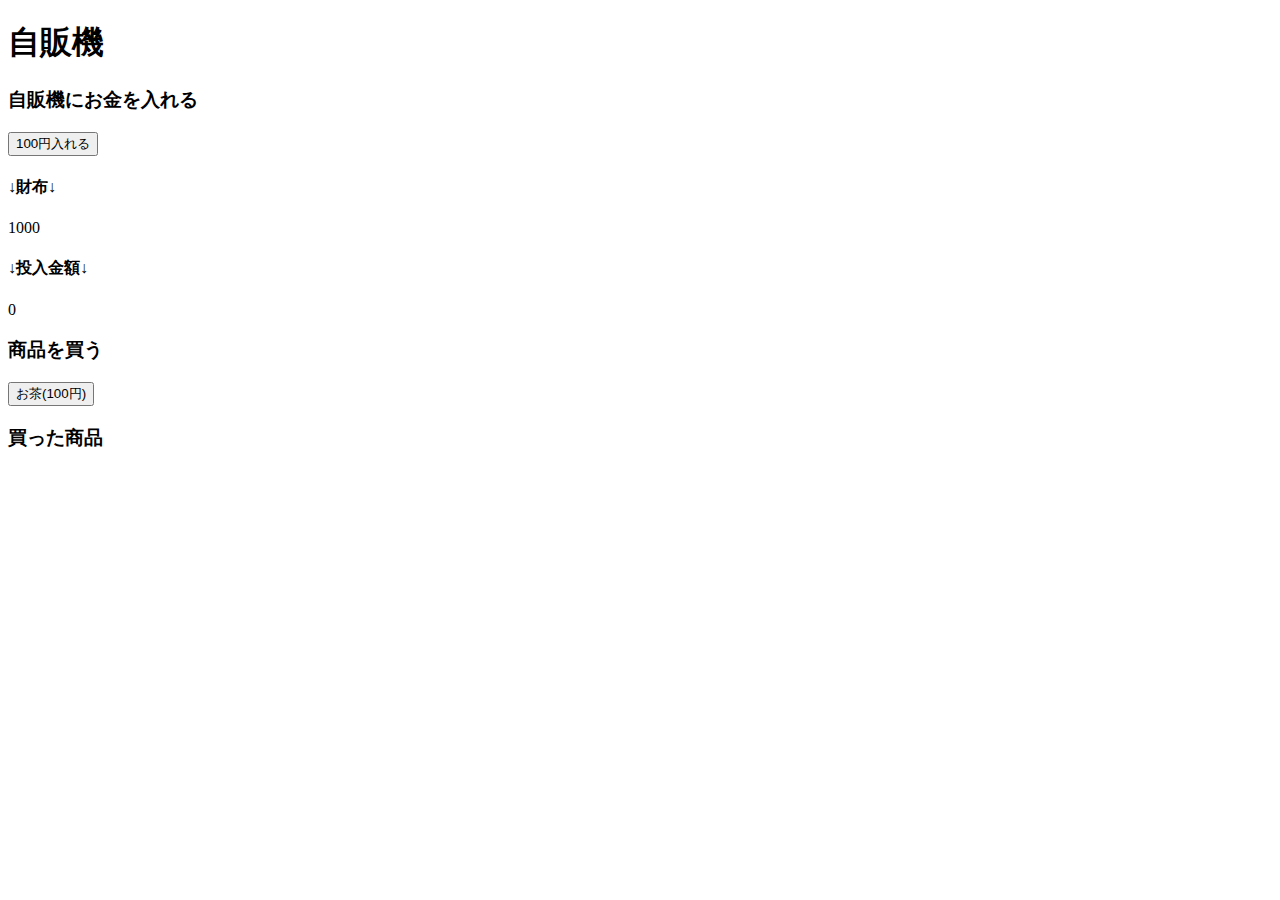
<file: 04_ゼミ/week2/index.html>
<!DOCTYPE html>
<html lang="ja">
  <head>
    <meta charset="UTF-8" />
    <meta http-equiv="X-UA-Compatible" content="IE=edge" />
    <meta name="viewport" content="width=device-width, initial-scale=1.0" />
    <title>自販機</title>
  </head>
  <body>
    <h1>自販機</h1>
    <section>
      <h3>自販機にお金を入れる</h3>
      <button id="add-button-100">100円入れる</button>
      <h4>↓財布↓</h4>
      <div id="display-saifu">1000</div>
      <h4>↓投入金額↓</h4>
      <div id="display-jihanki-money">0</div>
    </section>
    <section>
      <h3>商品を買う</h3>
      <button id="buy-button-tea">お茶(100円)</button>
    </section>
    <section>
      <h3>買った商品</h3>
      <div id="display-items"></div>
    </section>
    <script>
      // HTML要素を取得する
      const buyButtonTea = document.getElementById("buy-button-tea")
      const displayItems = document.getElementById("display-items")
      const addButton100 = document.getElementById("add-button-100")
      const displaySaifu = document.getElementById("display-saifu")
      const displayJihankiMoney = document.getElementById(
        "display-jihanki-money",
      )
      let saifu = 1000
      let jihankiMoney = 0

      //buyButtonTea を押した時の処理
      buyButtonTea.onclick = function () {
        if (jihankiMoney >= 100) {
          displayItems.textContent += "🍵"
          // お茶ボタンをクリックすると投入金額を減らす
          jihankiMoney -= 100
          displayJihankiMoney.textContent = jihankiMoney
        }
      }

      // addButton100 をクリックしたときの処理
      addButton100.onclick = function () {
        //saifu から100を引く
        saifu -= 100
        displaySaifu.textContent = saifu
        //jihankimoney に100を足す
        jihankiMoney += 100
        displayJihankiMoney.textContent = jihankiMoney
      }
    </script>
  </body>
</html>

<!-- === このメッセージは消しても構いません === -->

<!-- GeekSalon WebExpertコースのペアプロで使用するためのテンプレートです。 -->
<!-- ✅ 👈のメニューから一番下の「👬」のアイコンを選んで -->
<!--    Live Modeを「Everyone cab edit」に変更した後、 -->
<!--    「You're live!」の下、「Stop Session」の上、にあるリンクをShareしましょう -->
<!-- ✅ CodeSandBoxはVS Codeとほぼ同じ様に扱えます。 -->
<!-- ✅ 👉にある画面が実行画面です。 -->
<!-- ✅ 👉の👇にある「Console」が実行時のConsoleになります。 -->
<!--    たまに挙動がおかしい時があるので気をつけましょう。 -->

<!-- =============================== -->
</file>
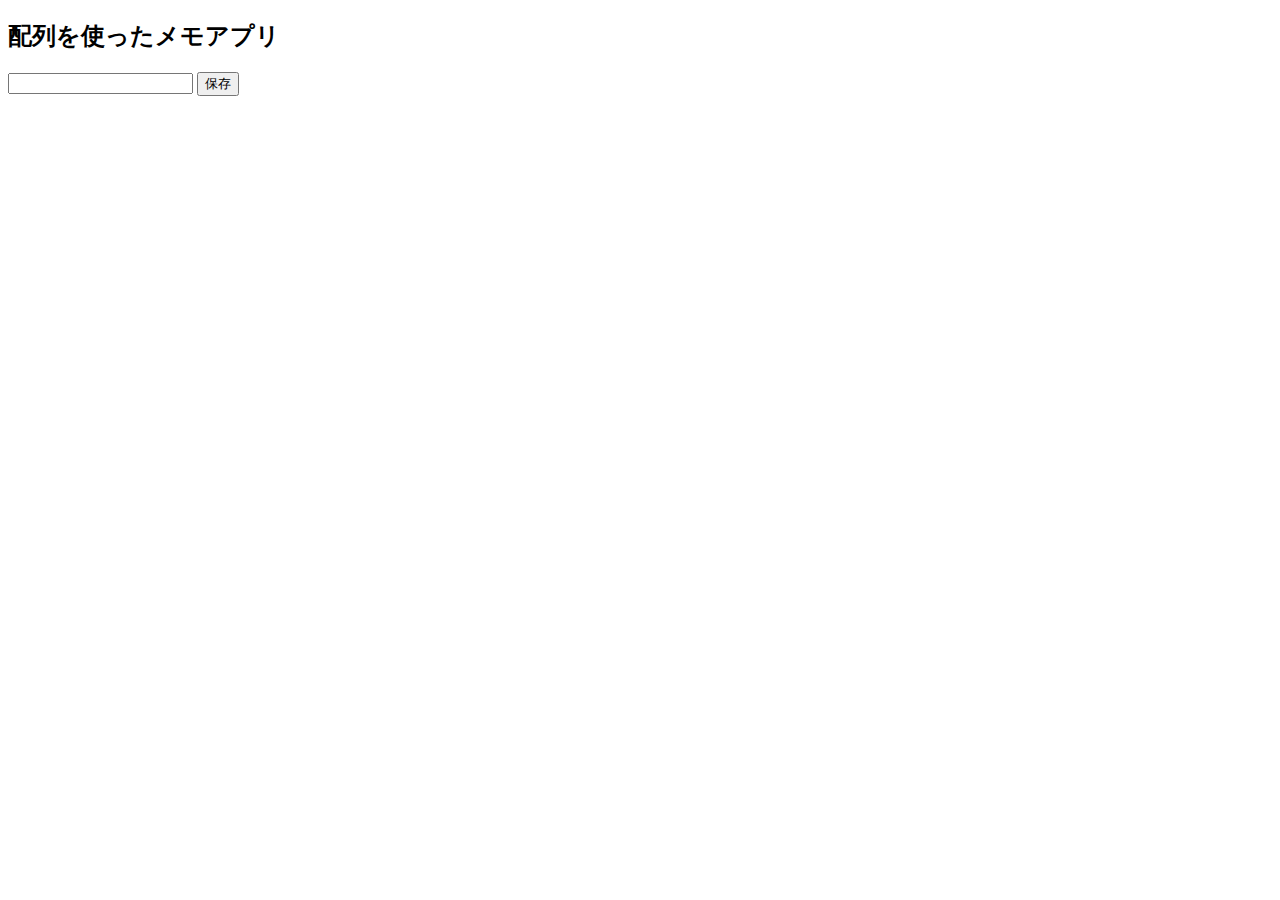
<file: 04_ゼミ/week3/index.html>
<!DOCTYPE html>
<html lang="ja">
  <head>
    <meta charset="UTF-8" />
    <meta http-equiv="X-UA-Compatible" content="IE=edge" />
    <meta name="viewport" content="width=device-width, initial-scale=1.0" />
    <title>配列を使ったメモアプリ</title>
  </head>
  <body>
    <h2>配列を使ったメモアプリ</h2>
    <input type="text" id="memo-input" />
    <button id="add-button">保存</button>
    <div id="memo-container"></div>
    <script>
      const memoInput = document.getElementById("memo-input")
      const addButton = document.getElementById("add-button")
      const memoContainer = document.getElementById("memo-container")

      let memos = []
      if (localStorage.memos) {
        // ローカルストレージのmemosキーからJSONを読み込む。
        const memosJson = localStorage.memos
        // JSON.parseで配列にして、memosを更新する。
        memos = JSON.parse(memosJson)

        // ページ読み込み時に、配列の内容をブラウザに反映する。
        for (let i = 0; i < memos.length; i++) {
          const div = document.createElement("div")
          div.textContent = memos[i]
          memoContainer.append(div)
        }
      }

      addButton.onclick = function () {
        // inputに入力した内容を取得する
        const text = memoInput.value
        memos.push(text)
        localStorage.memos = JSON.stringify(memos)
        memoContainer.textContent = ""
        console.log(memos)
        for (let i = 0; i < memos.length; i++) {
          const div = document.createElement("div")
          div.textContent = memos[i]
          memoContainer.append(div)
        }
      }
    </script>
  </body>
</html>
</file>
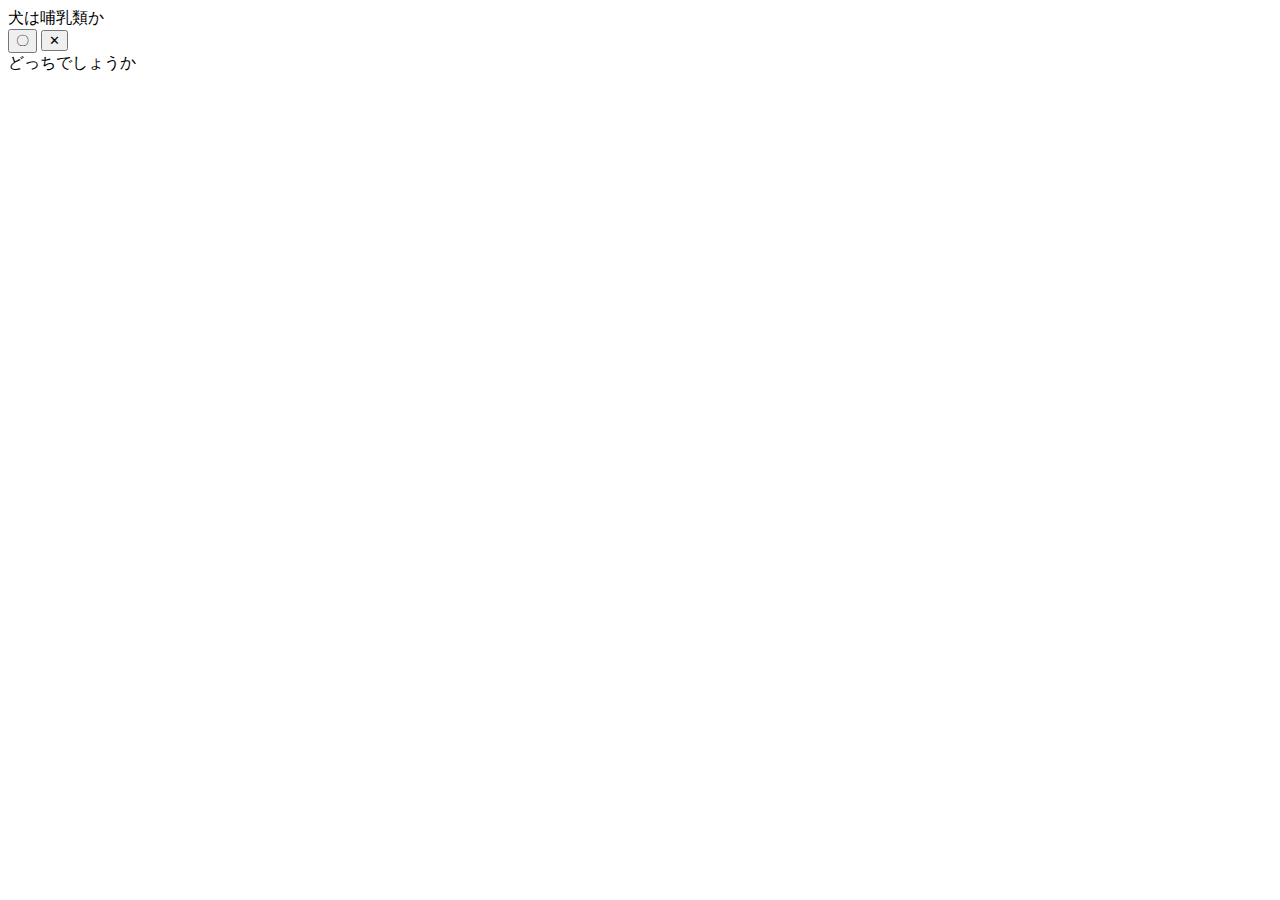
<file: 04_ゼミ/week1/quiz.html>
<!DOCTYPE html>
<html lang="ja">
  <head>
    <meta charset="UTF-8" />
    <meta name="viewport" content="width=device-width, initial-scale=1.0" />
    <meta http-equiv="X-UA-Compatible" content="ie=edge" />
    <title>WebExpertコーステンプレート</title>
  </head>
  <body>
    <div>犬は哺乳類か</div>

    <button id="button-1">〇</button>
    <button id="button-2">✕</button>
    <div id="element">どっちでしょうか</div>
    <script>
      //button要素の取得
      const button1 = document.getElementById("button-1")
      const button2 = document.getElementById("button-2")
      const element = document.getElementById("element")

      button1.onclick = function () {
        element.textContent = "正解！！" //○がクリックされると"正解!!"
      }
      button2.onclick = function () {
        element.textContent = "不正解" //✕がクリックされると"不正解"
      }
    </script>
  </body>
</html>

<!-- === このメッセージは消しても構いません === -->

<!-- GeekSalon WebExpertコースのペアプロで使用するためのテンプレートです。 -->
<!-- ✅ 👈のメニューから一番下の「👬」のアイコンを選んで -->
<!--    Live Modeを「Everyone cab edit」に変更した後、 -->
<!--    「You're live!」の下、「Stop Session」の上、にあるリンクをShareしましょう -->
<!-- ✅ CodeSandBoxはVS Codeとほぼ同じ様に扱えます。 -->
<!-- ✅ 👉にある画面が実行画面です。 -->
<!-- ✅ 👉の👇にある「Console」が実行時のConsoleになります。 -->
<!--    たまに挙動がおかしい時があるので気をつけましょう。 -->

<!-- =============================== -->
</file>
